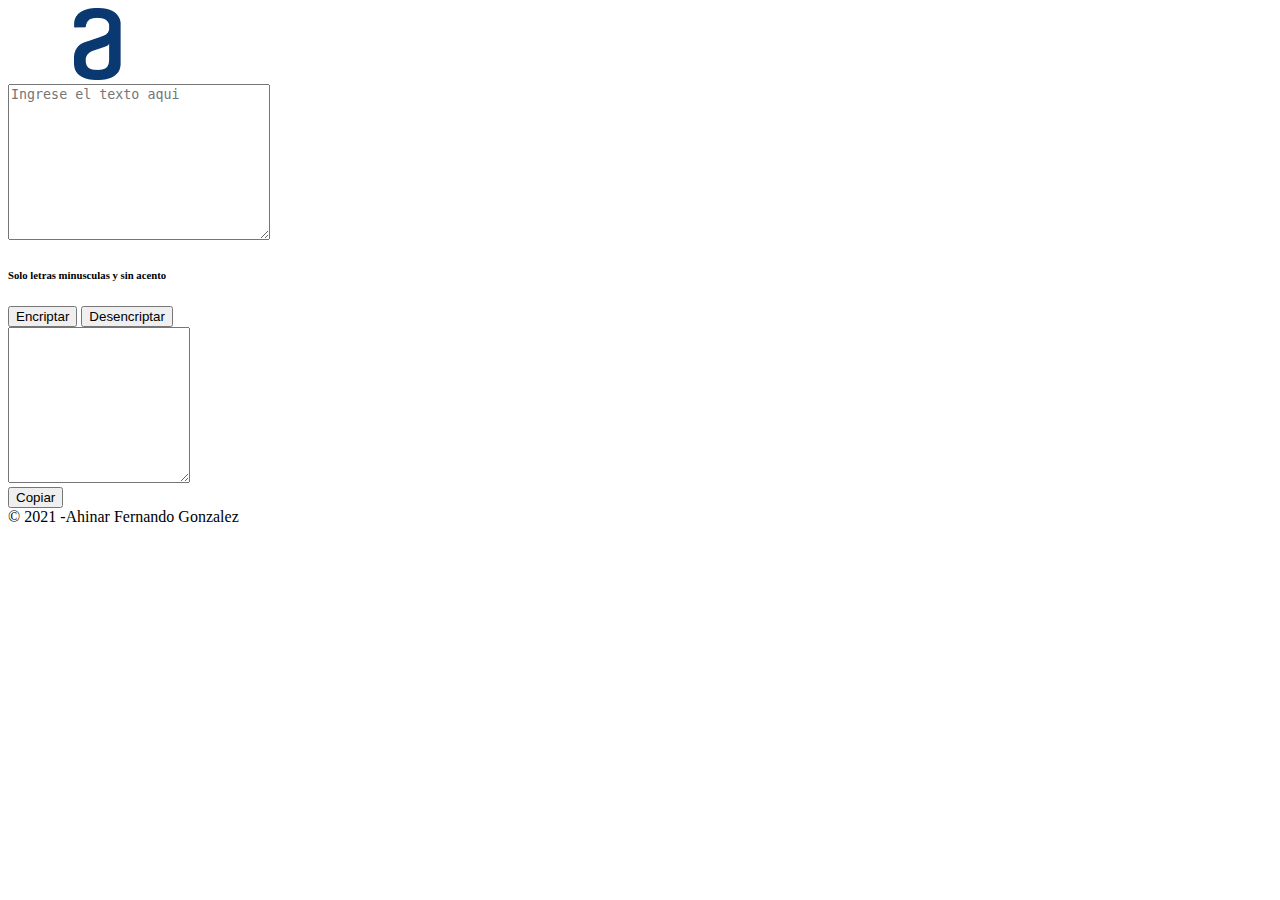
<file: Desafios/Encriptador/index.html>
<!DOCTYPE html>
<html>

<head>
  <meta charset="utf-8">
  <meta name="viewport" content="width=device-width">
  <title>Encriptador Challenge</title>
  <!--<link href="reset.css" rel="stylesheet">-->
  <link href="style.css" rel="stylesheet" type="text/css" />
  <link rel="preconnect" href="https://fonts.googleapis.com">
<link rel="preconnect" href="https://fonts.gstatic.com" crossorigin>
<link href="https://fonts.googleapis.com/css2?family=Inter:wght@100..900&display=swap" rel="stylesheet">
</head>

<body>
 <header>
   <img class="logo" src="./imagenes/Logo.png" alt="Logotipo Alura"/>
 </header>
    <main>
      <section>
        <textarea class="text-area" cols="30" rows="10" placeholder="Ingrese el texto aqui"></textarea>
        <div>
          <h6 class="informacion">Solo letras minusculas y sin acento</h6>
        </div>
        <div class="botones">
          <button class="btn-encriptar" onclick="btnEncriptar()">Encriptar</button>
          <button class="btn-desencriptar" onclick="btnDesencriptar()">Desencriptar</button>
        </div>
      </section>
      <section>
        <textarea class="mensaje" cols="20" rows="10"></textarea>
        <div>
          <button class="copiar" onclick="copiar()">Copiar</button>
        </div>
      </section>
    </main>
    <footer>&copy; 2021 -Ahinar Fernando Gonzalez</footer>
    <script src="script.js"></script> 
</body>
    

</html>
</file>
<file: Desafios/Encriptador/style.css>
const textarea= document.querySelector(".text-area");
const mensaje= document.querySelector(".mensaje");

// La letra "e" es convertida para "enter"
// La letra "i" es convertida para "imes"
// La letra "a" es convertida para "ai"
// La letra "o" es convertida para "ober"
// La letra "u" es convertida para "ufat"

function btnEncriptar() {
  const textoEncriptado=encriptar(textarea.value)
  mensaje.value=textoEncriptado
  textarea.value="";
  mensaje.style.backgroundImage="none";
}

function btnDesencriptar() {
  const textoEncriptado=desencriptar(textarea.value)
  mensaje.value=textoEncriptado
  textarea.value="";
  
}

function copiar() {
  let copyText = document.querySelector(".mensaje");
  copyText.select();
  document.execCommand("copy");
}



function encriptar(cadenaencriptada){
  let matrizcodigo=[["e","enter"],["i","imes"],["a","ai"],["o","ober"],["u","ufat"]];
 cadenaencriptada=cadenaencriptada.toLowerCase();

 for(let  i=0; i<matrizcodigo.length;i++ ){
  if(cadenaencriptada.includes(matrizcodigo[i][0])){
    cadenaencriptada = cadenaencriptada.replaceAll(matrizcodigo[i][0],matrizcodigo[i][1]);
   }

  }
  return cadenaencriptada;
 }

 function desencriptar(cadenaDesencriptada){
  let matrizcodigo=[["e","enter"],["i","imes"],["a","ai"],["o","ober"],["u","ufat"]];
 cadenaDesencriptada=cadenaDesencriptada.toLowerCase();

 for(let  i=0; i<matrizcodigo.length;i++ ){
  if(cadenaDesencriptada.includes(matrizcodigo[i][1])){
    cadenaDesencriptada = cadenaDesencriptada.replaceAll(matrizcodigo[i][1],matrizcodigo[i][0]);
   }

  }
  return cadenaDesencriptada;
 }

 navigator.permissions.query({ name: "clipboard-write" }).then((result) => {
  if (result.state === "granted" || result.state === "prompt") {
    /* write to the clipboard now */
  }
});
</file>
